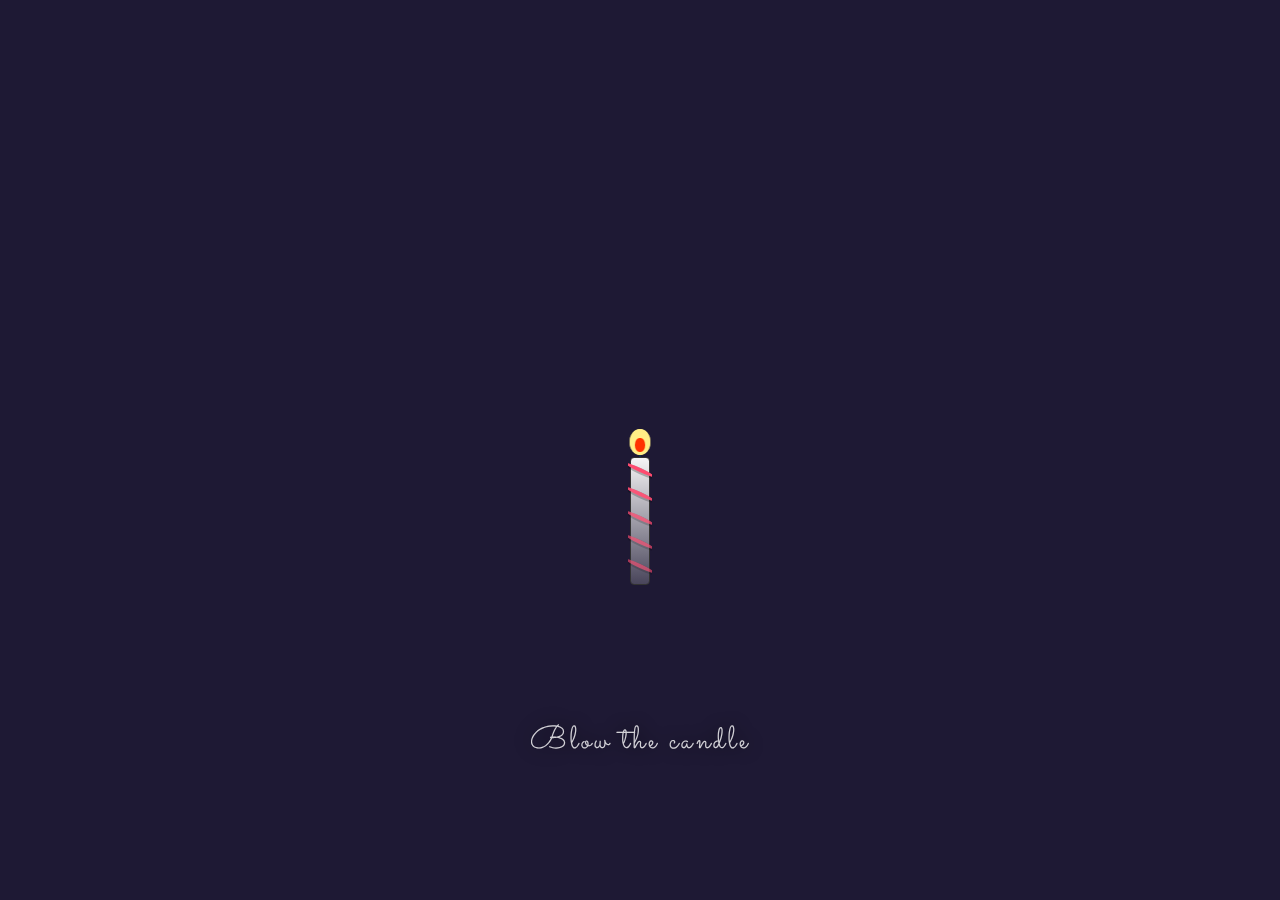
<file: HBD.html>
<!DOCTYPE html>
<html lang="en">
<head>
    <meta charset="UTF-8">
    <meta name="viewport" content="width=device-width, initial-scale=1.0">
    <script src="https://code.jquery.com/jquery-3.6.4.min.js"></script>
    <title> Birthday</title>
    <link rel="stylesheet" href="style.css">
    <script src="main.js"></script>
    <link rel="icon" href="Fly Bats logo.png">

</head>
<body>
    <h1>
      Blow the candle</h1>
     <div class="glow" id="glow"></div>
     <div id="candle">
       <div class="stripe"></div>
       <div class="stripe"></div>
       <div class="stripe"></div>
       <div class="stripe"></div>
       <div class="stripe"></div>
       <div id="top">
         <div class="smoke"></div>
         <div class="smoke"></div>
         <div class="smoke"></div>
         <div id="knot"></div>
         <div class="burn" id="flame"></div>
       </div>
     </div>
</body>
</html>
</file>
<file: style.css>
@import url("https://fonts.googleapis.com/css?family=Sacramento");
body {
    background-color: #1e1934;
  }
  
  h1 {
    position: fixed;
    margin: 0 auto;
    bottom: 15%;
    left: 0;
    right: 0;
    width: 12em;
    text-align: center;
    font-size: 2em;
    font-weight: 100;
    font-family: "Sacramento";
    letter-spacing: 0.1em;
    color: white;
    text-shadow: 0 0 20px black;
    opacity: 0.8;
  }
  
  #glow {
    position: absolute;
    left: calc(50% - .1em);
    bottom: calc(35% + 9em);
    width: 0.2em;
    height: 0.2em;
    border-radius: 100%;
    opacity: 0.15;
  }
  
  #candle {
    position: absolute;
    left: calc(50% - .75em);
    bottom: 35%;
    width: 1.5em;
    height: 10em;
    overflow: hidden;
  }
  #candle::before {
    position: absolute;
    bottom: 0;
    left: 8%;
    content: "";
    width: 84%;
    height: 80%;
    background: linear-gradient(whitesmoke 0, #1e1934 125%);
    border-radius: 0.25em;
    box-sizing: border-box;
    border: 1px solid #333;
  }
  
  #top {
    position: absolute;
    margin: 0;
    padding: 0;
    width: 100%;
    height: 2em;
    background-color: transparent;
  }
  #top #knot {
    position: absolute;
    bottom: 0;
    left: calc(50% - .05em);
    height: 0.5em;
    width: 0.1em;
    background-color: #0f3146;
  }
  #top .smoke {
    position: absolute;
    opacity: 0;
    border-radius: 100%;
  }
  #top .smoke:nth-child(1) {
    bottom: 0.1em;
    left: calc(50% - .5em);
    height: 0.5em;
    width: 0.5em;
    background-color: silver;
  }
  #top .smoke:nth-child(2) {
    bottom: 0.6em;
    left: 50%;
    height: 0.6em;
    width: 0.6em;
    background-color: lightgray;
    animation-delay: 0.2s;
  }
  #top .smoke:nth-child(3) {
    bottom: 1.1em;
    left: 20%;
    height: 0.3em;
    width: 0.3em;
    background-color: whitesmoke;
    animation-delay: 0.3s;
  }
  #top #flame {
    position: absolute;
    bottom: 0.15em;
    width: 1.5em;
    height: 1.6em;
    background-color: #ffee86;
    border-radius: 100%;
    box-shadow: inset 0 0 0 0.1em #ffee86;
    transform: rotateY(30deg);
    cursor: pointer;
  }
  #top #flame::after {
    position: absolute;
    content: "";
    width: 0.7em;
    height: 0.9em;
    bottom: 10%;
    left: calc(50% - .35em);
    background-color: #ff3200;
    border-radius: 100%;
    animation: burnInner 1.5s ease-in-out infinite;
  }
  #top #flame:hover {
    transition: all 0.1s ease-in-out;
    background-color: yellow;
  }
  #top #flame:hover::after {
    background-color: red;
  }
  
  @keyframes glow {
    0% {
      box-shadow: 0 0 1.5em 2.2em rgba(255, 246, 162, 0.75);
    }
    50% {
      box-shadow: 0 0 1.5em 2em rgba(255, 246, 162, 0.6);
    }
    100% {
      box-shadow: 0 0 1.5em 2.2em rgba(255, 246, 162, 0.75);
    }
  }
  @keyframes burn {
    0% {
      height: 1.7em;
      transform: rotateY(30deg);
    }
    50% {
      height: 1.3em;
      transform: rotateY(0deg);
      opacity: 0.9;
    }
    100% {
      height: 1.7m;
      transform: rotateY(30deg);
    }
  }
  @keyframes burnInner {
    0% {
      height: 0.9em;
      transform: rotateX(0deg);
    }
    50% {
      height: 0.8em;
      transform: rotateX(30deg);
    }
    100% {
      height: 0.9em;
      transform: rotateX(0deg);
    }
  }
  @keyframes puff {
    100% {
      transform: rotateY(-30deg);
      opacity: 0;
    }
  }
  @keyframes puff-bubble {
    0% {
      opacity: 0;
      transform: scale(1, 1);
    }
    50% {
      opacity: 1;
      transform: scale(1.2, 1.2);
    }
    100% {
      opacity: 0;
      transform: scale(0.8, 0.8);
    }
  }
  .glow {
    animation: glow 3s ease-in-out infinite;
  }
  
  .burn {
    animation: burn 1.5s ease-in-out infinite;
  }
  
  .puff {
    animation: puff 0.3s ease-in-out forwards;
  }
  
  .puff-bubble {
    animation: puff-bubble 0.75s ease-in-out forwards;
  }
  
  .stripe {
    position: absolute;
    left: -0.25em;
    width: 2em;
    height: 0.25em;
    background-color: #ff4b6f;
    transform: rotate(25deg);
    border-radius: 100%;
    box-shadow: 1px 1px 0 1px rgba(0, 0, 0, 0.25);
  }
  
  .stripe:nth-child(1) {
    top: 2.7em;
    opacity: 1.4;
  }
  
  .stripe:nth-child(2) {
    top: 4.2em;
    opacity: 0.9;
  }
  
  .stripe:nth-child(3) {
    top: 5.7em;
    opacity: 0.7333333333;
  }
  
  .stripe:nth-child(4) {
    top: 7.2em;
    opacity: 0.65;
  }
  
  .stripe:nth-child(5) {
    top: 8.7em;
    opacity: 0.6;
  }
</file>
